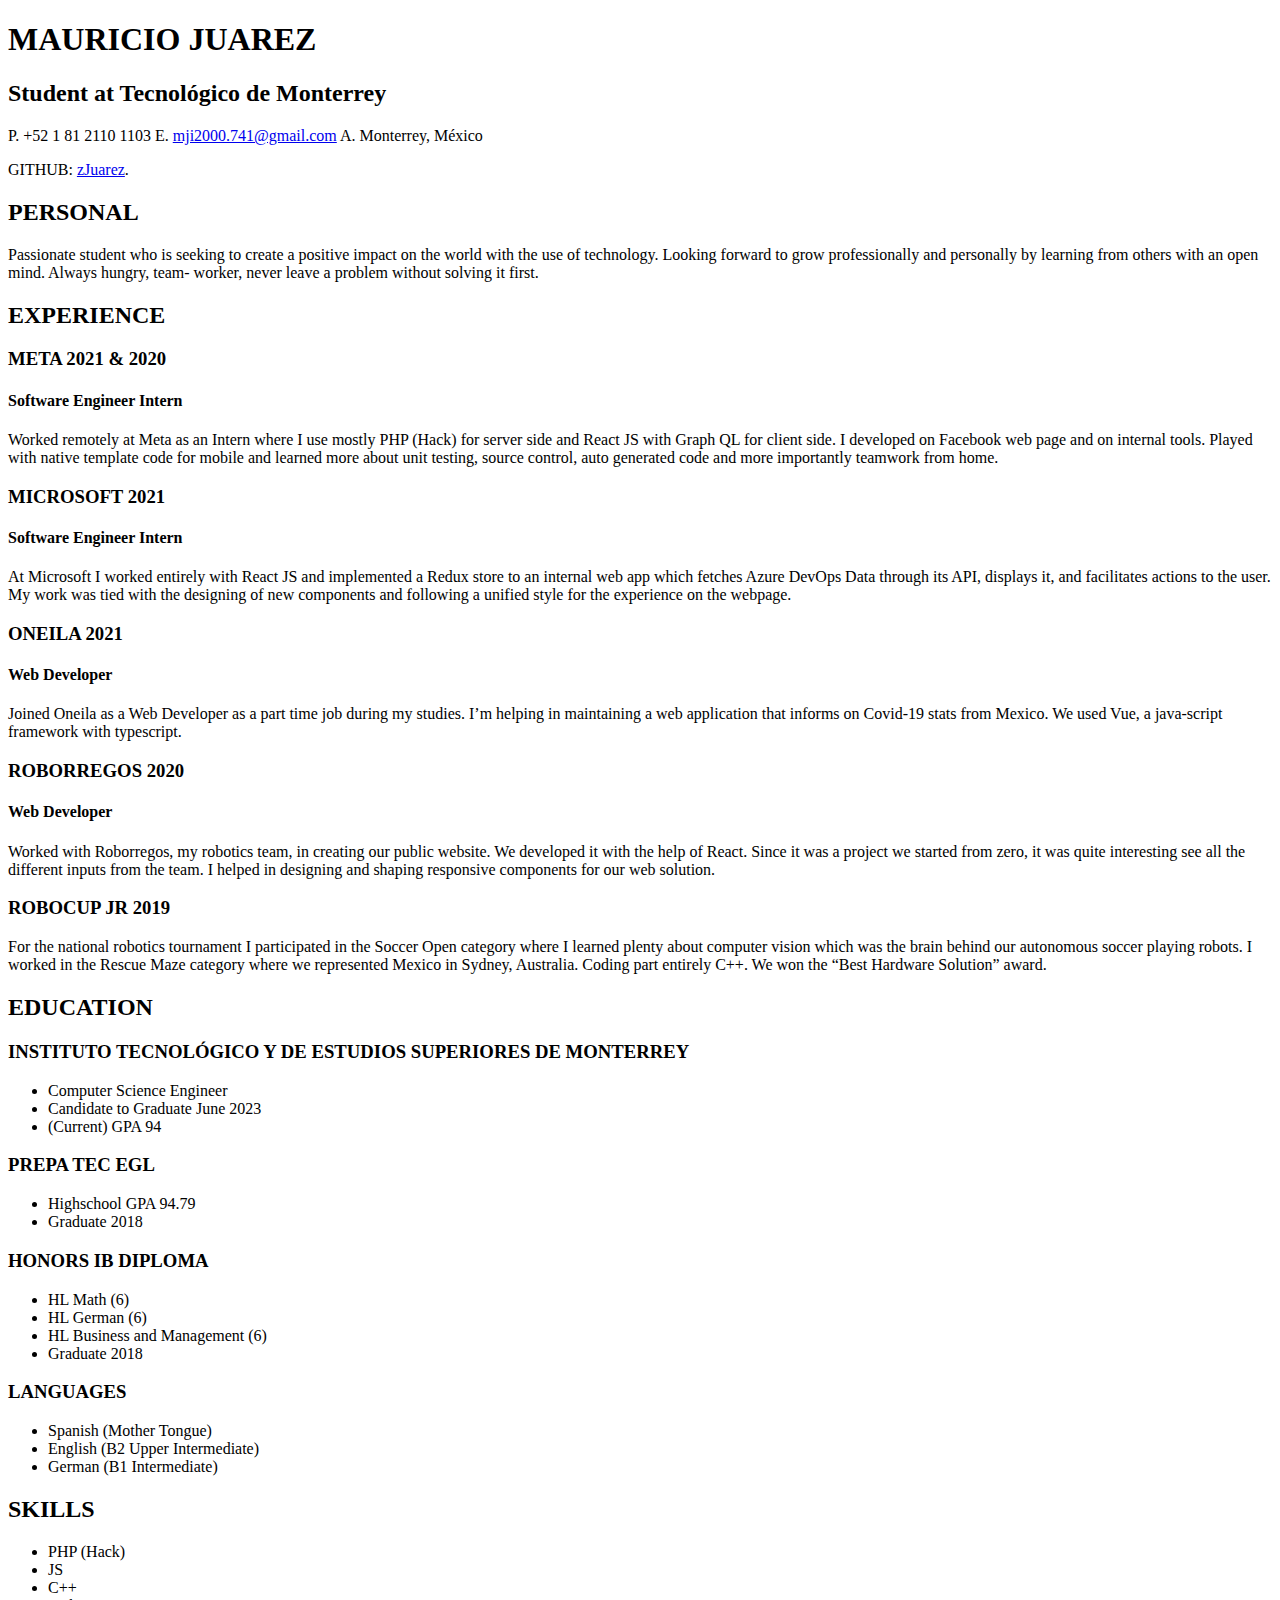
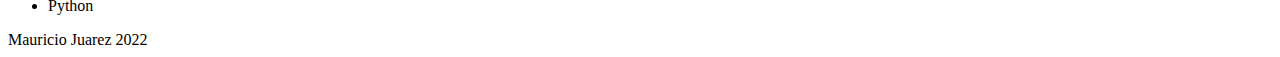
<file: Lab01/index.html>
<!DOCTYPE html>
<html>
<title>Mauricio Juarez Resume</title>

<body>
      <header>
            <h1>MAURICIO JUAREZ</h1>
            <h2>Student at Tecnológico de Monterrey</h2>
            <nav>
                  <p>P. +52 1 81 2110 1103 E. <a href="mailto: mji2000.741@gmail.com"> mji2000.741@gmail.com</a> A.
                        Monterrey, México</p>
                  <p>GITHUB: <a href="https://github.com/zJuarez/" target="_blank"> zJuarez</a>.</p>
            </nav>

      </header>

      <main>
            <section>
                  <article>
                        <h2>PERSONAL</h2>
                        <p>Passionate student who is seeking to create a positive impact on the world with the use of
                              technology. Looking forward to grow professionally and personally by learning from others
                              with
                              an open mind. Always hungry, team- worker, never leave a problem without solving it first.
                        </p>
                  </article>
            </section>
            <section>
                  <h2>EXPERIENCE</h2>
                  <article>
                        <h3> META 2021 & 2020 </h3>
                        <h4> Software Engineer Intern</h4>
                        <p>Worked remotely at Meta as an Intern where I use mostly PHP (Hack) for server side and React
                              JS
                              with Graph QL for client side. I developed on Facebook web page and on internal tools.
                              Played
                              with native template code for mobile and learned more about unit testing, source control,
                              auto
                              generated code and more importantly teamwork from home.</p>
                  </article>
                  <article>
                        <h3> MICROSOFT 2021 </h3>
                        <h4> Software Engineer Intern</h4>
                        <p> At Microsoft I worked entirely with React JS and implemented a Redux store to an internal
                              web app
                              which fetches Azure DevOps Data through its API, displays it, and facilitates actions to
                              the
                              user. My work was tied with the designing of new components and following a unified style
                              for
                              the experience on the webpage.</p>
                  </article>
                  <article>
                        <h3> ONEILA 2021 </h3>
                        <h4> Web Developer</h4>
                        <p> Joined Oneila as a Web Developer as a part time job during my studies. I’m helping in
                              maintaining
                              a
                              web application that informs on Covid-19 stats from Mexico. We used Vue, a java-script
                              framework
                              with
                              typescript.
                        </p>
                  </article>
                  <article>
                        <h3> ROBORREGOS 2020 </h3>
                        <h4> Web Developer</h4>
                        <p> Worked with Roborregos, my robotics team, in creating our public website. We developed it
                              with the
                              help of React. Since it was a project we started from zero, it was quite interesting see
                              all the
                              different inputs from the team. I helped in designing and shaping responsive components
                              for our
                              web
                              solution.
                        </p>
                  </article>
                  <article>
                        <h3> ROBOCUP JR 2019 </h3>

                        <p>For the national robotics tournament I participated in the Soccer Open category where I
                              learned
                              plenty
                              about computer vision which was the brain behind our autonomous soccer playing robots. I
                              worked
                              in the
                              Rescue Maze category where we represented Mexico in Sydney, Australia. Coding part
                              entirely C++.
                              We
                              won the “Best Hardware Solution” award.</p>
                  </article>
            </section>
      </main>
      <aside>
            <section>
                  <h2>EDUCATION</h2>

                  <article>
                        <h3> INSTITUTO TECNOLÓGICO
                              Y DE ESTUDIOS SUPERIORES DE MONTERREY</h3>
                        <ul>
                              <li> Computer Science Engineer </li>
                              <li> Candidate to Graduate June 2023 </li>
                              <li> (Current) GPA 94 </li>
                        </ul>
                  </article>
                  <article>
                        <h3> PREPA TEC EGL</h3>
                        <ul>
                              <li> Highschool GPA 94.79 </li>
                              <li> Graduate 2018 </li>
                        </ul>
                  </article>
                  <article>
                        <h3> HONORS IB DIPLOMA </h3>
                        <ul>
                              <li> HL Math (6) </li>
                              <li> HL German (6) </li>
                              <li> HL Business and Management (6) </li>
                              <li> Graduate 2018</li>
                        </ul>
                  </article>
                  <article>
                        <h3> LANGUAGES </h3>
                        <ul>
                              <li> Spanish (Mother Tongue) </li>
                              <li> English (B2 Upper Intermediate) </li>
                              <li> German (B1 Intermediate) </li>
                        </ul>
                  </article>
            </section>
            <section>
                  <h2> SKILLS </h2>
                  <ul>
                        <li> PHP (Hack) </li>
                        <li> JS </li>
                        <li> C++ </li>
                        <li> Python </li>
                  </ul>
            </section>

      </aside>
      <footer> <span> Mauricio Juarez 2022</span></footer>
</body>

</html>
</file>
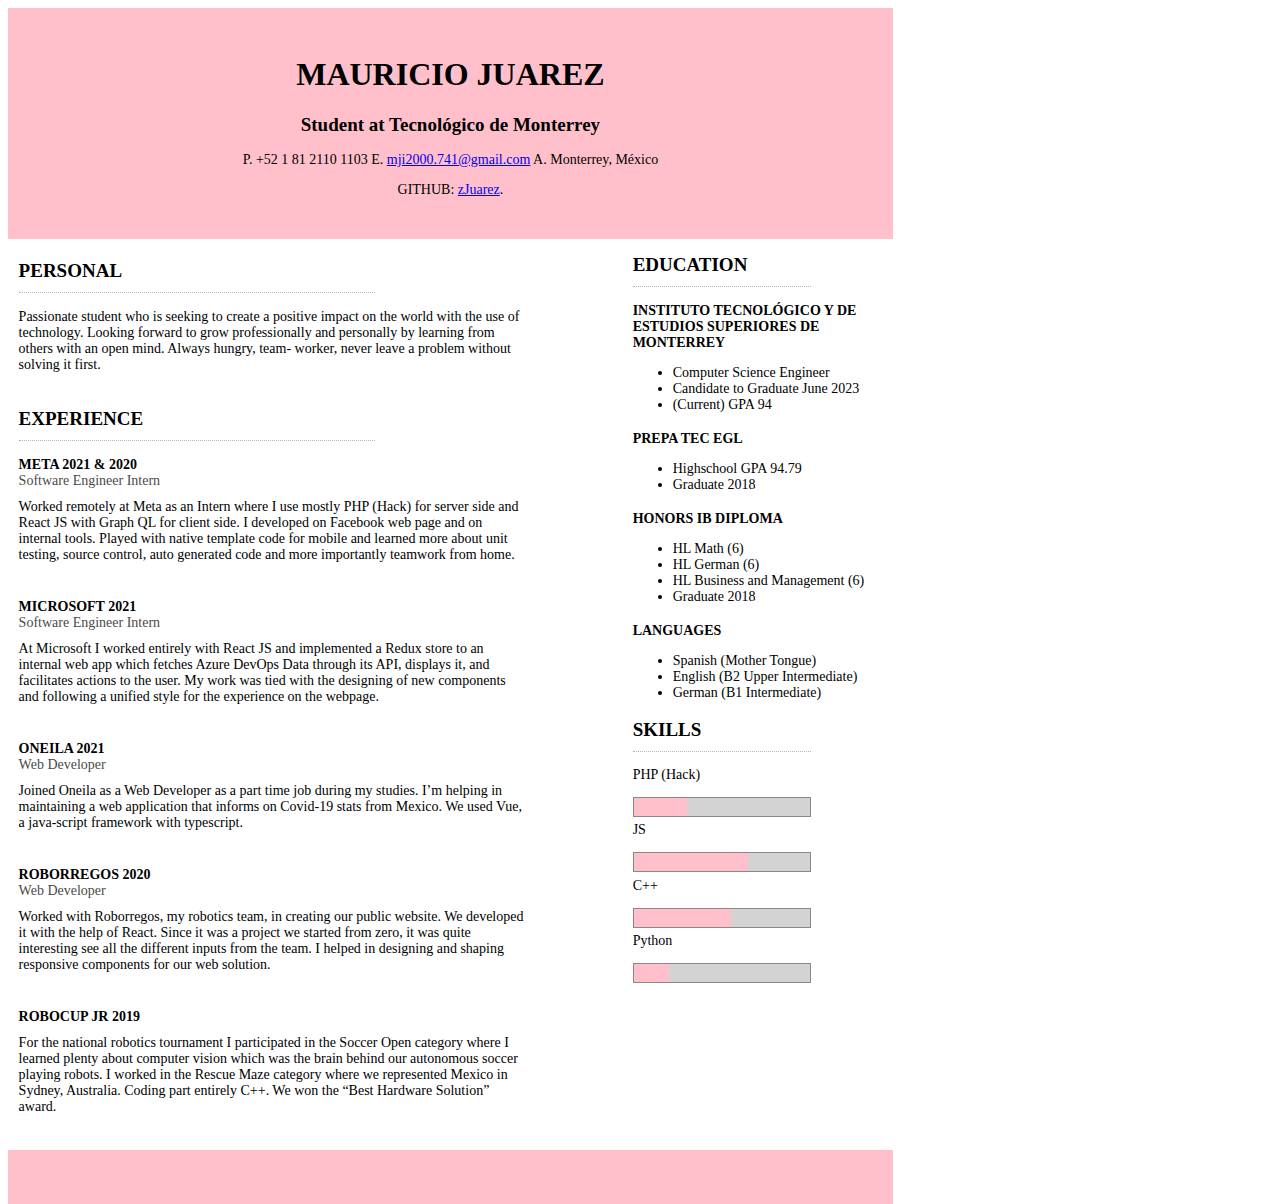
<file: Lab02/index.html>
<!DOCTYPE html>
<html>
<title>Mauricio Juarez Resume</title>

<head>
      <link rel="stylesheet" href="styles.css">
</head>

<div id="resume">
      <header>
            <h1>MAURICIO JUAREZ</h1>
            <h2>Student at Tecnológico de Monterrey</h2>
            <nav>
                  <p>P. +52 1 81 2110 1103 E. <a href="mailto: mji2000.741@gmail.com"> mji2000.741@gmail.com</a> A.
                        Monterrey, México</p>
                  <p>GITHUB: <a href="https://github.com/zJuarez/" target="_blank"> zJuarez</a>.</p>
            </nav>

      </header>

      <main>
            <section>
                  <h2>PERSONAL</h2>
                  <article>
                        <p>Passionate student who is seeking to create a positive impact on the world with the use of
                              technology. Looking forward to grow professionally and personally by learning from others
                              with
                              an open mind. Always hungry, team- worker, never leave a problem without solving it first.
                        </p>
                  </article>
            </section>
            <section>
                  <h2>EXPERIENCE</h2>
                  <article>
                        <h3> META 2021 & 2020 </h3>
                        <h4> Software Engineer Intern</h4>
                        <p>Worked remotely at Meta as an Intern where I use mostly PHP (Hack) for server side and React
                              JS
                              with Graph QL for client side. I developed on Facebook web page and on internal tools.
                              Played
                              with native template code for mobile and learned more about unit testing, source control,
                              auto
                              generated code and more importantly teamwork from home.</p>
                  </article>
                  <article>
                        <h3> MICROSOFT 2021 </h3>
                        <h4> Software Engineer Intern</h4>
                        <p> At Microsoft I worked entirely with React JS and implemented a Redux store to an internal
                              web app
                              which fetches Azure DevOps Data through its API, displays it, and facilitates actions to
                              the
                              user. My work was tied with the designing of new components and following a unified style
                              for
                              the experience on the webpage.</p>
                  </article>
                  <article>
                        <h3> ONEILA 2021 </h3>
                        <h4> Web Developer</h4>
                        <p> Joined Oneila as a Web Developer as a part time job during my studies. I’m helping in
                              maintaining
                              a
                              web application that informs on Covid-19 stats from Mexico. We used Vue, a java-script
                              framework
                              with
                              typescript.
                        </p>
                  </article>
                  <article>
                        <h3> ROBORREGOS 2020 </h3>
                        <h4> Web Developer</h4>
                        <p> Worked with Roborregos, my robotics team, in creating our public website. We developed it
                              with the
                              help of React. Since it was a project we started from zero, it was quite interesting see
                              all the
                              different inputs from the team. I helped in designing and shaping responsive components
                              for our
                              web
                              solution.
                        </p>
                  </article>
                  <article>
                        <h3> ROBOCUP JR 2019 </h3>

                        <p>For the national robotics tournament I participated in the Soccer Open category where I
                              learned
                              plenty
                              about computer vision which was the brain behind our autonomous soccer playing robots. I
                              worked
                              in the
                              Rescue Maze category where we represented Mexico in Sydney, Australia. Coding part
                              entirely C++.
                              We
                              won the “Best Hardware Solution” award.</p>
                  </article>
            </section>
      </main>
      <aside>
            <section>
                  <h2>EDUCATION</h2>

                  <article>
                        <h3> INSTITUTO TECNOLÓGICO
                              Y DE ESTUDIOS SUPERIORES DE MONTERREY</h3>
                        <ul>
                              <li> Computer Science Engineer </li>
                              <li> Candidate to Graduate June 2023 </li>
                              <li> (Current) GPA 94 </li>
                        </ul>
                  </article>
                  <article>
                        <h3> PREPA TEC EGL</h3>
                        <ul>
                              <li> Highschool GPA 94.79 </li>
                              <li> Graduate 2018 </li>
                        </ul>
                  </article>
                  <article>
                        <h3> HONORS IB DIPLOMA </h3>
                        <ul>
                              <li> HL Math (6) </li>
                              <li> HL German (6) </li>
                              <li> HL Business and Management (6) </li>
                              <li> Graduate 2018</li>
                        </ul>
                  </article>
                  <article>
                        <h3> LANGUAGES </h3>
                        <ul>
                              <li> Spanish (Mother Tongue) </li>
                              <li> English (B2 Upper Intermediate) </li>
                              <li> German (B1 Intermediate) </li>
                        </ul>
                  </article>
            </section>
            <section>
                  <h2> SKILLS </h2>
                        <p> PHP (Hack) </p>
                        <div class="bar">
                              <div class="progress" style="width:30%"></div>
                        </div>
                        <p> JS </p>
                        <div class="bar">
                              <div class="progress" style="width:65%"></div>
                        </div>
                        <p> C++ </p>
                        <div class="bar">
                              <div class="progress" style="width:55%"></div>
                        </div>
                        <p> Python </p>
                        <div class="bar">
                              <div class="progress" style="width:20%"></div>
                        </div>
                  </ul>
            </section>

      </aside>
      <footer>  </footer>
</div>

</html>
</file>
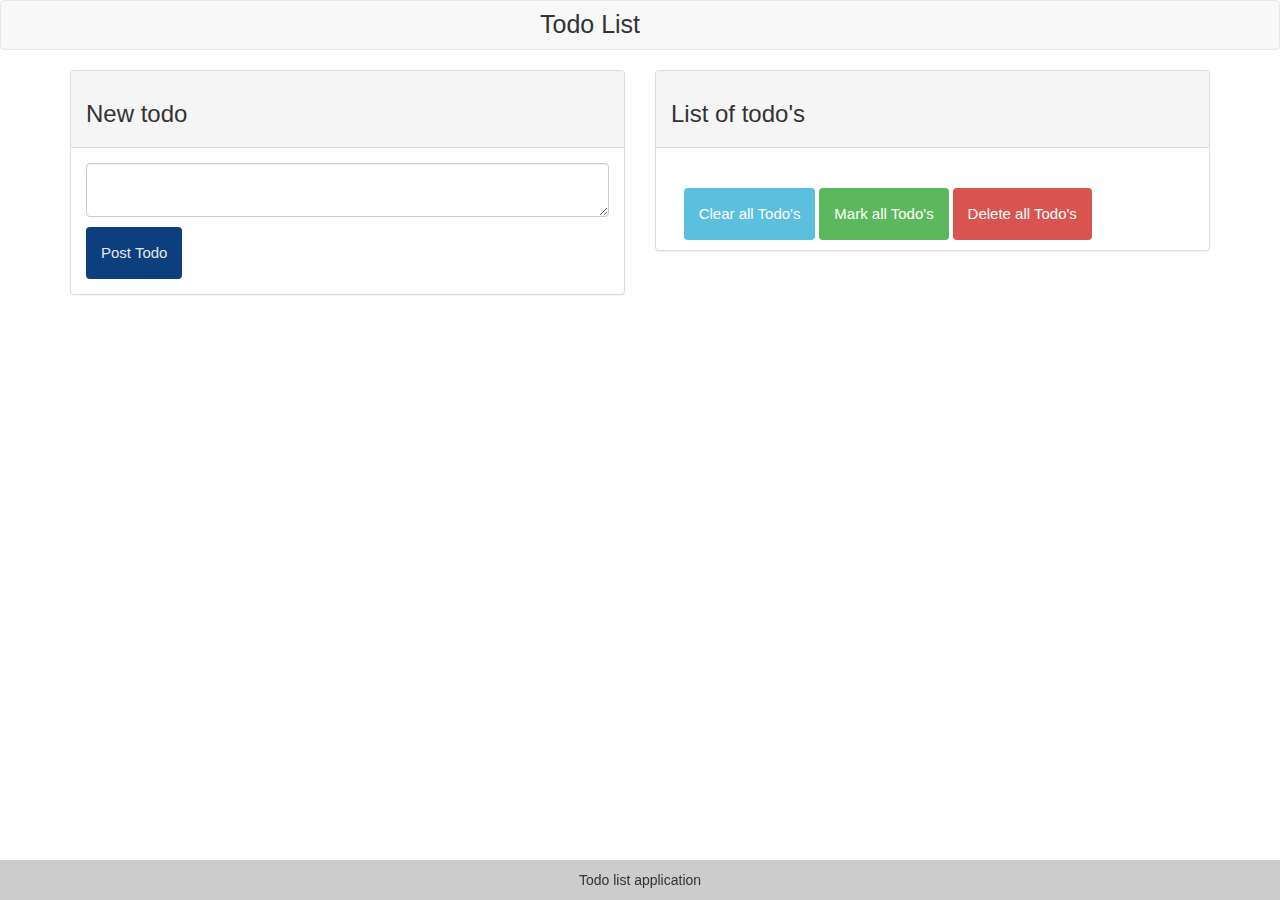
<file: Lab04/index.html>
<!DOCTYPE html>
<html lang="en">
<head>
  <meta charset="utf-8"/>
  <meta name="viewport" content="width=device-width, initial-scale=1.0">
  <title>Todo</title>
  <link rel="stylesheet" href="css/styles.css" type="text/css">
  <link rel="stylesheet" href="https://maxcdn.bootstrapcdn.com/bootstrap/3.3.7/css/bootstrap.min.css">

</head>
  <body>
    <header class="navbar navbar-default">
      <h1 class="todoTitle">
        Todo List
      </h1>
    </header>
    <main class="wrapper" role="main">
      <div class="container">
        <div class="row">
          <div class="col-sm-6">
            <div class="panel panel-default">
              <div class="panel-heading">
                <h3>
                  New todo
                </h3>
              </div>
              <div class="panel-body">
                <form class="todoForm">
                  <fieldset>
                    <textarea id="todoText" class="newTodo form-control"></textarea>
                    <button type="submit" id="ButtonPost" class="submitButton"> 
                      Post Todo
                    </button>
                  </fieldset>
                </form>
              </div>
            </div>
          </div>
          <div class="col-sm-6">
            <div class="panel panel-default">
              <div class="panel-heading">
                <h3>List of todo's</h3>
              </div>
              <div class="panel-body" id="todoList"class="listOfTodos">

              </div>
              <div class="buttons">
                <button id="ButtonClear" class="clearButton btn-info"> 
                  Clear all Todo's
                </button>
                <button id="ButtonMark" class="markAllButton btn-success"> 
                  Mark all Todo's
                </button>
                <button id="ButtonDelete" class="deleteButton btn-danger"> 
                  Delete all Todo's
                </button>
              </div>
            </div>
          </div>
        </div>
      </div>
    </main>
    <footer role="footer" class="footer">
      Todo list application
    </footer>
  </body>
  <script src="js/script.js"></script>
</html>
</file>
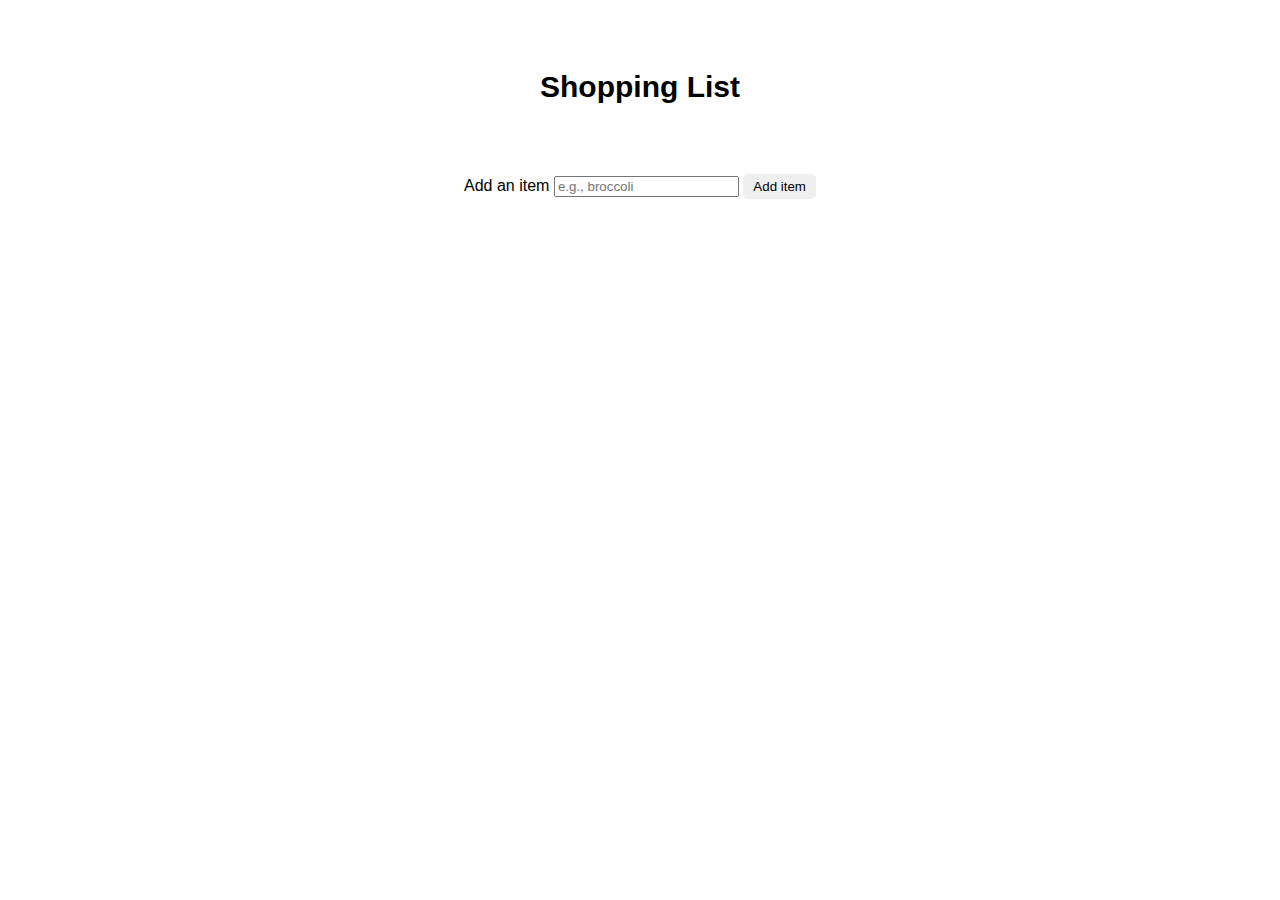
<file: Lab06/index.html>
<!DOCTYPE html>
<html lang="en">
  <head>
    <title>
      Shopping List
    </title>
    <link rel="stylesheet" href="./css/style.css">
  </head>
  <body>
    <div class="container">
      <h1>
        Shopping List
      </h1>
      <form>
          <label>
            Add an item
          </label>
          <input type="text" placeholder="e.g., broccoli" id="newText">
          <button id="agregar" type="submit">
            Add item
          </button>
      </form>
      <ul id="list">
      </ul>
    </div>
    <script
    src="https://code.jquery.com/jquery-3.4.1.js"
    integrity="sha256-WpOohJOqMqqyKL9FccASB9O0KwACQJpFTUBLTYOVvVU="
    crossorigin="anonymous"></script>
  <script src="./js/index.js"></script>
  </body>
</html>
</file>
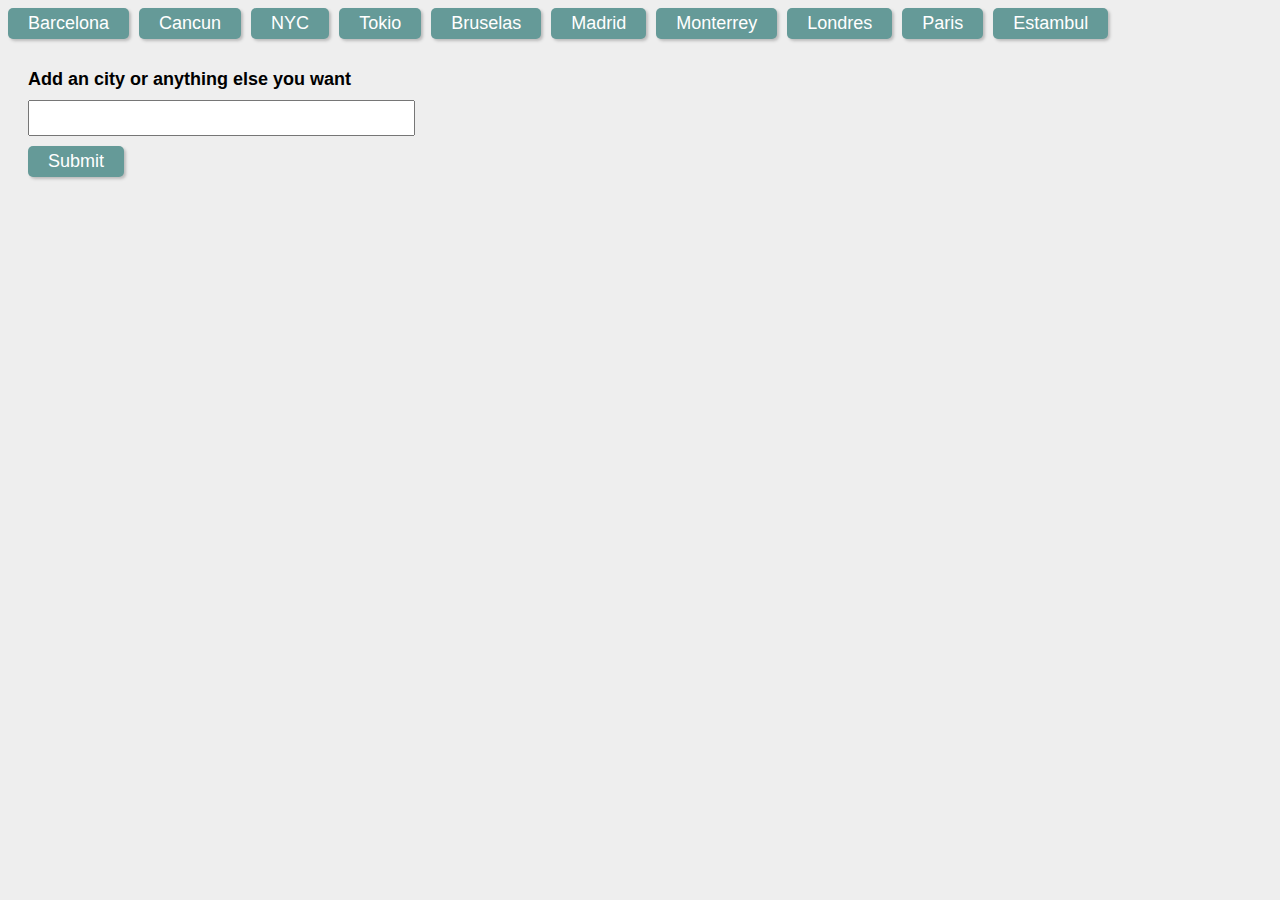
<file: Lab07/index.html>
<!DOCTYPE html>
<html lang="en">

<head>
    <meta charset="UTF-8">
    <title>Giphy cities</title>
    <link rel="stylesheet" type="text/css" href="style.css">
</head>

<body>

    <div id="city-buttons">

    </div>

    <form id="city-form">
        <label for="city-input">Add an city or anything else you want</label>
        <input type="text" id="city-input"><br>
        <input id="add-city" type="submit" value="Submit">
    </form>

    <div id="cities">

    </div>

    <script src="https://cdnjs.cloudflare.com/ajax/libs/jquery/3.2.1/jquery.min.js"></script>
    <script src="script.js"></script>

</body>

</html>
</file>
<file: Lab02/styles.css>
*{
      box-sizing: border-box;
}
p, ul{
      font-size: 14px;
}
#resume{
      width: 70%;
      font-family:Cambria, Cochin, Georgia, Times, 'Times New Roman', serif;
}
main{
      float: left;
      width: 60%;
}
header, footer{
      float: left;
      text-align: center;
      width:100%;
      background-color:pink;
      padding: 3% 0;
}
aside{
      float: right;
      width: 30%;
}

section {
      margin: 4% 2%;
}
article {
      margin-bottom: 7%;
}
section > h2 {
      position: relative;
}
section > h2::after {
      content : "";
      display: block;
      height  : 10px;
      width   : 70%;  /* or 100px */
      border-bottom: 1px dotted hsla(0, 6%, 52%, 0.604);
}
section p{
      margin-top: 2%;
}
h2{
      font-size: 19px;
}
h3{
      font-size: 14px;
      margin-bottom: 0;
}
h4{
      margin-top: 0;
      margin-bottom: 4px;
      font-size: 14px;
      font-weight: lighter;
      color: rgb(75, 74, 74);
}
.bar{
      width: 70%;
      height: 20px;
      background-color: lightgray;
      border: 1px solid rgba(75, 74, 74, 0.548);
}
.progress{
      width: 50%;
      height: 18px;
      background-color: pink;
}
@media (max-width: 800px) {
      #resume {
        width: 100%;
      }
      aside{
            width: 40%;
      }
    }
</file>
<file: Lab04/css/styles.css>
h2{
  text-align: center;
  font-size: 20px;
}

html {
  height: 100%;
}

body{
  font-family: "Helvetica Neue", Helvetica, Arial, sans-serif;
  font-size: 13px;
  margin: auto;
  padding: 0;
  height: 100%;
}

fieldset{
    text-overflow: clip;
    margin-bottom: 30px;
    border-radius: 10px;
    border-color: transparent;
    padding: 20px;
    margin: auto;
    margin-top:20px;
}

.formElement{
    overflow: hidden;
    white-space: nowrap;
    text-overflow: ellipsis;
    font-size: 1em;
    padding: 5px 10px;
    margin-top: 10px;
    margin-bottom: 10px;
    width: 90%;
}

.wrapper {
    min-width: 320px;
    height: auto;
}

.todoTitle{
    vertical-align: middle;
    color: #333;
    font-size: 25px;
    margin: 10px auto;
    width: 200px;
}

.submitButton{
  color: #e7e7e7;
}

.submitButton, .clearButton, .markAllButton, .deleteButton {
  background-color: rgba(3.9%, 23.5%, 48.2%, 0.99);
  display: inline-block;
  margin-top: 10px;
  border: none;
  padding: 15px;
  border-radius: 4px;
  text-align: center;
  text-decoration: none;
  font-size: 15px;
}

.buttons{
  margin: 0 auto 10px auto;
  width: 90%; 
}

.footer {
  padding: 1rem;
  display: block;
  background-color:rgba(33.3%, 33.3%, 33.3%, 0.3);
  text-align: center;
  bottom: 0;
  position:fixed;
  width: 100%;
}

.banner {
  overflow:hidden;
  background-color:#2994DA;
  text-align: center;
}
</file>
<file: Lab06/css/style.css>
*{
    box-sizing: border-box;
    font-family: Verdana, Tahoma, sans-serif;
}
h1{
    font-size: 30px;
    text-align: center;
    padding: 50px;
    padding-bottom: 25px;
}
form{
    text-align: center;
    padding: 25px;
}
ul{
    list-style: none;
    max-width: 50%;
    margin: 0px auto;
}
button{
    border-style: outset;
    padding: 3px 5px;
    cursor: pointer;
    border: 0px;
    border-radius: 5px;
    padding: 5px 10px;
}
.lis{
    border: 1px #ccc solid ;
    margin: 10px 0px;
    padding: 15px;
}
.checar{
    background-color:green;
    padding: 7px 12px;
    font-size: 12px;
    border: 0;
    color: white;
    border-radius: 3px;
    text-align: center;
}
.del{
    background-color: red;
    padding: 7px 12px;
    font-size: 12px;
    border: 0;
    color: white;
    border-radius: 5px;
    text-align: center;
}
.checar:hover{
    background-color:#56E56F;
    opacity: 0.6;
}
.del:hover{
    background-color: #D9534F;
    opacity: 0.6;
}
.chec > p{
    text-decoration: line-through;
}.itemShop{
    font-style: italic;
}
.li{
    display: flex;
    border: 1px solid black;
    flex-wrap: wrap;
    justify-content: center;
    margin-bottom: 30px;
}
.checked{
    text-decoration: line-through;
}
.notchecked{
    background-color: #ffffff;
}
.li > h3 {
    float: left;
    width: 100%;
    text-align: center;
    padding: 10px;
}
.button{
    float: left;
    border: 1px solid black;
    margin: 10px;
    padding: 10px;
}
.check{
background-color: lightcyan;
}
.dele{
    background-color: rgba(240, 128, 128, 0.4);
}
.check:hover{
    background-color: cyan;
}
.dele:hover{
    background-color: lightcoral;
}
.button:hover{
    cursor: pointer;
}
</file>
<file: Lab07/style.css>
body {
    font: 18px arial, sans-serif;
    background: #eee;
}

#cities {
    display: flex;
    flex-direction: row;
    width: 100%;
    flex-wrap: wrap;
}

.city-item {
    float: left;
    padding: 10px;
}

form {
    float: left;
    width: 30%;
    padding: 20px;
}

label {
    display: block;
    margin-bottom: 10px;
    font-weight: 700;
}

input[type="text"] {
    width: 100%;
    height: 30px;
    margin-bottom: 10px;
    font-size: 18px;
}

button,
input[type="submit"] {
    padding: 5px 20px;
    margin: 0 10px 10px 0;
    font-size: 18px;
    color: #fff;
    cursor: pointer;
    background: #659a98;
    border: 0;
    border-radius: 5px;
    box-shadow: 2px 2px 3px #bbb;
}

button:hover,
input[type="submit"]:hover {
    background: #334e4d;
}

button.active {
    background: #334e4d;
}

img {
    cursor: pointer;
}
</file>
